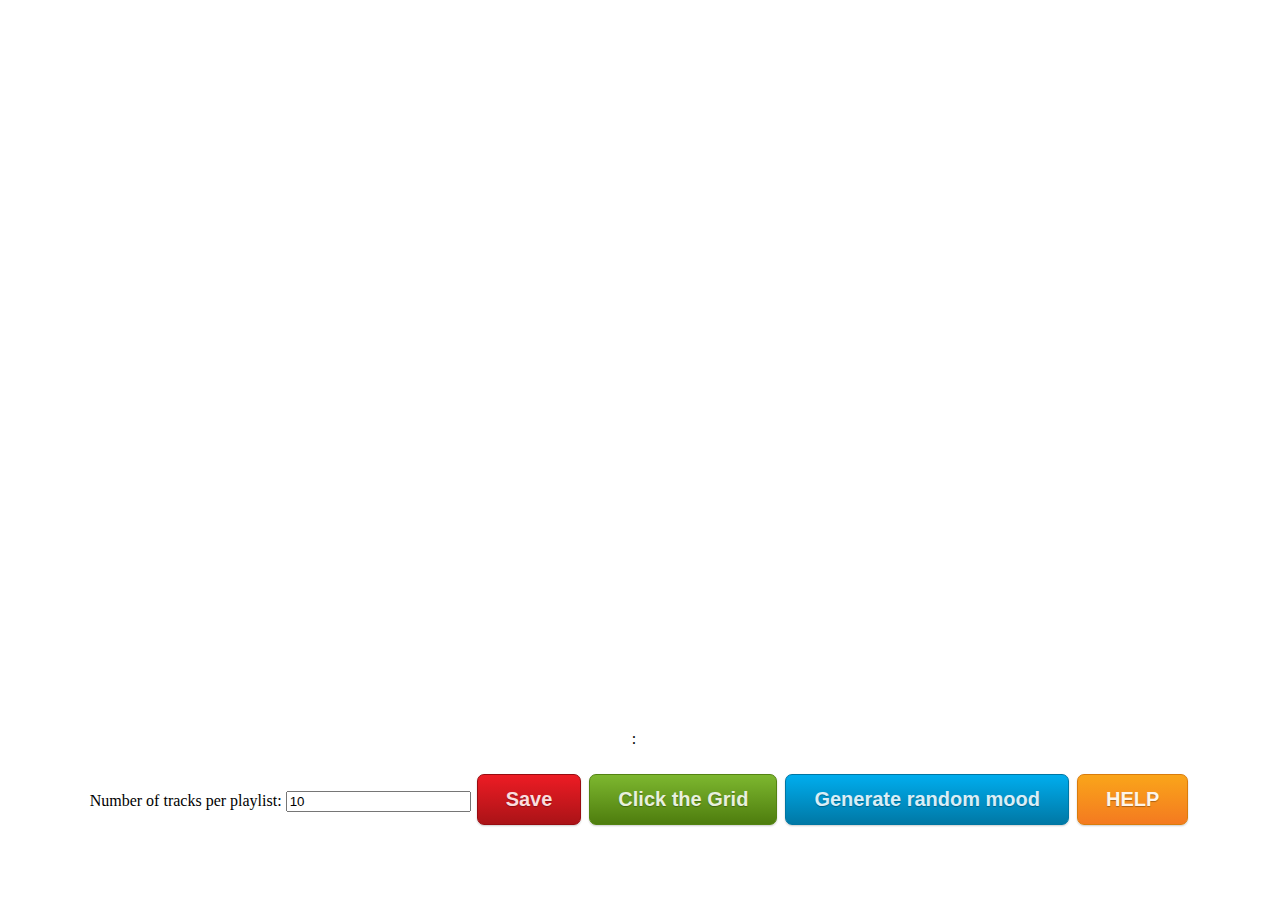
<file: index.html>
<html>

<head>
    <link type="text/css" rel="stylesheet" href="css/button.css" />
    <link type="text/css" rel="stylesheet" href="css/meta.css" />
    <link type="text/css" rel="stylesheet" href="css/alertify.core.css" />
    <link type="text/css" rel="stylesheet" href="css/alertify.default.css" />
    <link type="text/css" rel="stylesheet" href="css/style.css" />
    <link href="css/jplayer.blue.monday.css" rel="stylesheet" type="text/css" />
    <script src="js/jquery.js"></script>
    <script src="js/alertify.min.js"></script>
    <script src="js/paper-full.min.js"></script>
    <script src="js/moodplay.js"></script>
    <script type="text/javascript" src="js/jquery.jplayer.min.js"></script>
    <script type="text/javascript" src="js/jplayer.playlist.min.js"></script>
    <script type="text/javascript" src="js/player.js"></script>
    <title>Mood Conductor</title>
    <meta name="viewport" content="width=device-width, initial-scale=1, maximum-scale=1">
    <meta charset="UTF-8">
</head>

<body onload="Application.init()" style="margin:0px;padding:0px" oncontextmenu="returnMoodGround(event)">
    <div id="moodGround" style="margin:0px;padding:0px;position: absolute;">
        <canvas id="canvas">
            <span id="marker" style="position:relative; background:#ccc;"></span>
        </canvas>
        <div class="meta"><span id="title"></span> : <span id="artist"></span>&nbsp;&nbsp; <span id="filename"></span></div>
        <p style="text-align:center">
            Number of tracks per playlist:
            <input type="text" id="noOfTracks" value="10" style="text-align:;" />
            <button class="button red" onclick="Application.setNoOfTracks()">
                <div style="font-size:20px;font-weight:bold;text-align:right;padding: 10px 0;  ">Save</div>
            </button>
            <button class="button green" onclick="Application.sendSPARQLQuery()">
                <div style="font-size:20px;font-weight:bold;padding: 10px 0;  " id="label">Click the Grid
                </div>
            </button>
            <button class="button blue" onclick="Application.showRandomMoods()">
                <div style="font-size:20px;font-weight:bold;padding: 10px 0;  ">Generate random mood</div>
            </button>
            <button class="button orange" onclick="javascript:location.href='help.html'">
                <div style="font-size:20px;font-weight:bold;padding: 10px 0;  ">HELP</div>
            </button>
        </p>
    </div>
    <div id="jquery_jplayer_1" class="jp-jplayer" style="display: none;"></div>
    <div id="jp_container_1" class="jp-audio" role="application" aria-label="media player" style="display: none">
        <div class="jp-type-playlist">
            <div class="jp-gui jp-interface">
                <div class="jp-controls">
                    <button class="jp-previous" role="button" tabindex="0">previous</button>
                    <button class="jp-play" role="button" tabindex="0">play</button>
                    <button class="jp-next" role="button" tabindex="0">next</button>
                    <button class="jp-stop" role="button" tabindex="0">stop</button>
                </div>
                <div class="jp-progress">
                    <div class="jp-seek-bar">
                        <div class="jp-play-bar"></div>
                    </div>
                </div>
                <div class="jp-volume-controls">
                    <button class="jp-mute" role="button" tabindex="0">mute</button>
                    <button class="jp-volume-max" role="button" tabindex="0">max volume</button>
                    <div class="jp-volume-bar">
                        <div class="jp-volume-bar-value"></div>
                    </div>
                </div>
                <div class="jp-time-holder">
                    <div class="jp-current-time" role="timer" aria-label="time">&nbsp;</div>
                    <div class="jp-duration" role="timer" aria-label="duration">&nbsp;</div>
                </div>
            </div>
            <div class="jp-playlist">
                <ul>
                    <li>&nbsp;</li>
                </ul>
            </div>
            <div class="jp-no-solution">
                <span>Update Required</span> To play the media you will need to either update your browser to a recent version or update your <a href="http://get.adobe.com/flashplayer/" target="_blank">Flash plugin</a>.
            </div>
        </div>
    </div>
</body>

</html>
</file>
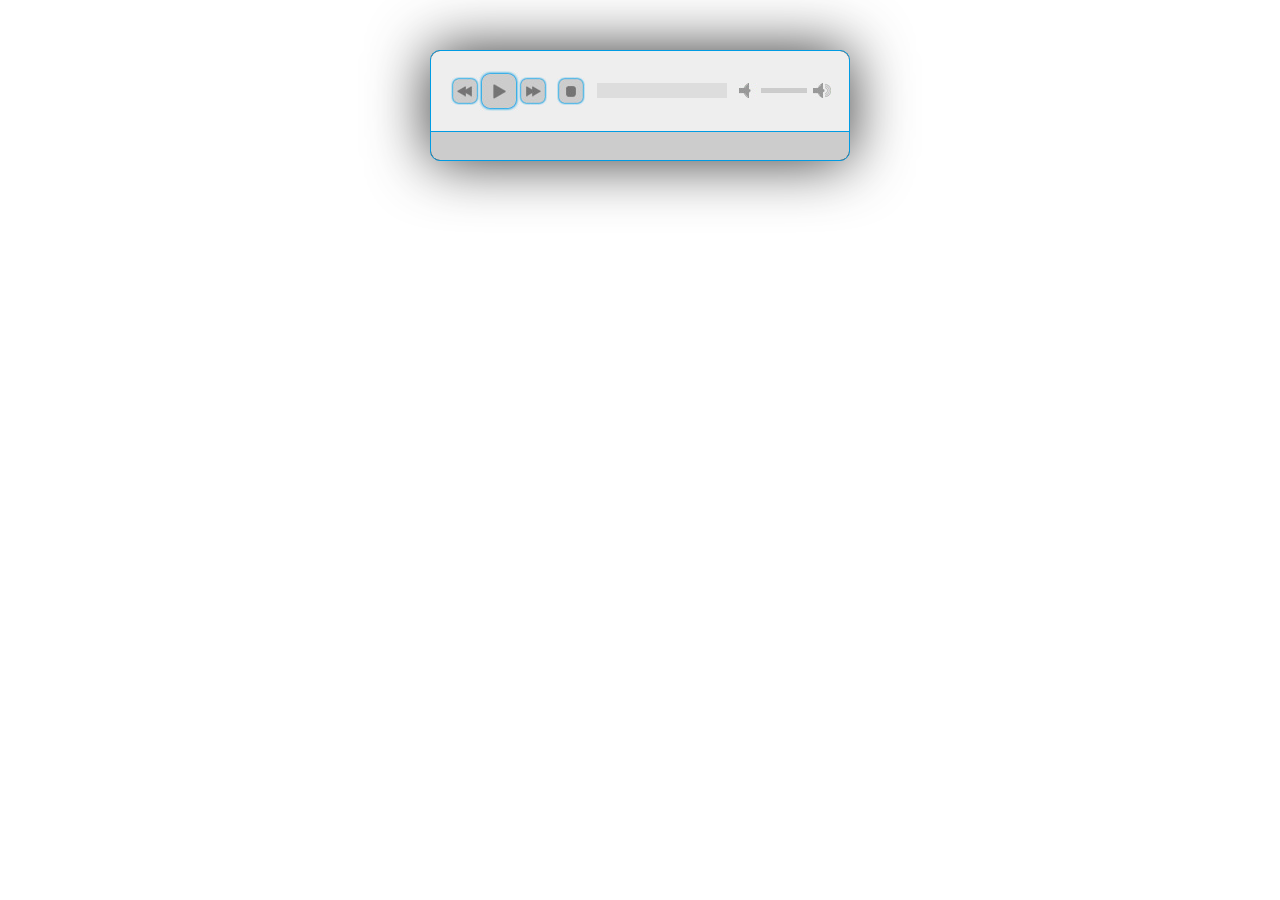
<file: audioplayer.html>
<!DOCTYPE html>
<html>

<head>
    <link href="css/jplayer.blue.monday.css" rel="stylesheet" type="text/css" />
    <script type="text/javascript" src="js/jquery.js"></script>
    <script type="text/javascript" src="js/jquery.jplayer.min.js"></script>
    <script type="text/javascript" src="js/jplayer.playlist.min.js"></script>
    <script type="text/javascript" src="js/player.js"></script>
    <meta charset="utf-8" />
    <!-- Website Design By: www.happyworm.com -->
    <title>AudioPlayer</title>
    <meta http-equiv="Content-Type" content="text/html; charset=iso-8859-1" />
</head>

<body >
    <div id="jquery_jplayer_1" class="jp-jplayer"></div>
    <div id="jp_container_1" class="jp-audio" role="application" aria-label="media player">
        <div class="jp-type-playlist">
            <div class="jp-gui jp-interface">
                <div class="jp-controls">
                    <button class="jp-previous" role="button" tabindex="0">previous</button>
                    <button class="jp-play" role="button" tabindex="0">play</button>
                    <button class="jp-next" role="button" tabindex="0">next</button>
                    <button class="jp-stop" role="button" tabindex="0">stop</button>
                </div>
                <div class="jp-progress">
                    <div class="jp-seek-bar">
                        <div class="jp-play-bar"></div>
                    </div>
                </div>
                <div class="jp-volume-controls">
                    <button class="jp-mute" role="button" tabindex="0">mute</button>
                    <button class="jp-volume-max" role="button" tabindex="0">max volume</button>
                    <div class="jp-volume-bar">
                        <div class="jp-volume-bar-value"></div>
                    </div>
                </div>
                <div class="jp-time-holder">
                    <div class="jp-current-time" role="timer" aria-label="time">&nbsp;</div>
                    <div class="jp-duration" role="timer" aria-label="duration">&nbsp;</div>
                </div>
            </div>
            <div class="jp-playlist">
                <ul>
                    <li>&nbsp;</li>
                </ul>
            </div>
            <div class="jp-no-solution">
                <span>Update Required</span> To play the media you will need to either update your browser to a recent version or update your <a href="http://get.adobe.com/flashplayer/" target="_blank">Flash plugin</a>.
            </div>
        </div>
    </div>
</body>

</html>
</file>
<file: css/button.css>
/*div {  
    padding: 10px 0;  
}  */
  
/* button   
---------------------------------------------- */  
.button {  
    display: inline-block;  
    zoom: 1; /* zoom and *display = ie7 hack for display:inline-block */  
    *display: inline;  
    vertical-align: baseline;  
    margin: 0 2px;  
    outline: none;  
    cursor: pointer;  
    text-align: center;  
    text-decoration: none;  
    font: 14px/100% Arial, Helvetica, sans-serif;  
    padding: .5em 2em .55em;  
    text-shadow: 0 1px 1px rgba(0,0,0,.3);  
    -webkit-border-radius: .5em;   
    -moz-border-radius: .5em;  
    border-radius: .5em;  
    -webkit-box-shadow: 0 1px 2px rgba(0,0,0,.2);  
    -moz-box-shadow: 0 1px 2px rgba(0,0,0,.2);  
    box-shadow: 0 1px 2px rgba(0,0,0,.2);  
}  
.button:hover {  
    text-decoration: none;  
}  
.button:active {  
    position: relative;  
    top: 1px;  
}  
  
.bigrounded {  
    -webkit-border-radius: 2em;  
    -moz-border-radius: 2em;  
    border-radius: 2em;  
}  
.medium {  
    font-size: 12px;  
    padding: .4em 1.5em .42em;  
}  
.small {  
    font-size: 11px;  
    padding: .2em 1em .275em;  
}  
  
 /* color styles 
---------------------------------------------- */

/* black */
.black {
	color: #d7d7d7;
	border: solid 1px #333;
	background: #333;
	background: -webkit-gradient(linear, left top, left bottom, from(#666), to(#000));
	background: -moz-linear-gradient(top,  #666,  #000);
	filter:  progid:DXImageTransform.Microsoft.gradient(startColorstr='#666666', endColorstr='#000000');
}
.black:hover {
	background: #000;
	background: -webkit-gradient(linear, left top, left bottom, from(#444), to(#000));
	background: -moz-linear-gradient(top,  #444,  #000);
	filter:  progid:DXImageTransform.Microsoft.gradient(startColorstr='#444444', endColorstr='#000000');
}
.black:active {
	color: #666;
	background: -webkit-gradient(linear, left top, left bottom, from(#000), to(#444));
	background: -moz-linear-gradient(top,  #000,  #444);
	filter:  progid:DXImageTransform.Microsoft.gradient(startColorstr='#000000', endColorstr='#666666');
}

/* gray */
.gray {
	color: #e9e9e9;
	border: solid 1px #555;
	background: #6e6e6e;
	background: -webkit-gradient(linear, left top, left bottom, from(#888), to(#575757));
	background: -moz-linear-gradient(top,  #888,  #575757);
	filter:  progid:DXImageTransform.Microsoft.gradient(startColorstr='#888888', endColorstr='#575757');
}
.gray:hover {
	background: #616161;
	background: -webkit-gradient(linear, left top, left bottom, from(#757575), to(#4b4b4b));
	background: -moz-linear-gradient(top,  #757575,  #4b4b4b);
	filter:  progid:DXImageTransform.Microsoft.gradient(startColorstr='#757575', endColorstr='#4b4b4b');
}
.gray:active {
	color: #afafaf;
	background: -webkit-gradient(linear, left top, left bottom, from(#575757), to(#888));
	background: -moz-linear-gradient(top,  #575757,  #888);
	filter:  progid:DXImageTransform.Microsoft.gradient(startColorstr='#575757', endColorstr='#888888');
}

/* white */
.white {
	color: #606060;
	border: solid 1px #b7b7b7;
	background: #fff;
	background: -webkit-gradient(linear, left top, left bottom, from(#fff), to(#ededed));
	background: -moz-linear-gradient(top,  #fff,  #ededed);
	filter:  progid:DXImageTransform.Microsoft.gradient(startColorstr='#ffffff', endColorstr='#ededed');
}
.white:hover {
	background: #ededed;
	background: -webkit-gradient(linear, left top, left bottom, from(#fff), to(#dcdcdc));
	background: -moz-linear-gradient(top,  #fff,  #dcdcdc);
	filter:  progid:DXImageTransform.Microsoft.gradient(startColorstr='#ffffff', endColorstr='#dcdcdc');
}
.white:active {
	color: #999;
	background: -webkit-gradient(linear, left top, left bottom, from(#ededed), to(#fff));
	background: -moz-linear-gradient(top,  #ededed,  #fff);
	filter:  progid:DXImageTransform.Microsoft.gradient(startColorstr='#ededed', endColorstr='#ffffff');
}

/* orange */
.orange {
	color: #fef4e9;
	border: solid 1px #da7c0c;
	background: #f78d1d;
	background: -webkit-gradient(linear, left top, left bottom, from(#faa51a), to(#f47a20));
	background: -moz-linear-gradient(top,  #faa51a,  #f47a20);
	filter:  progid:DXImageTransform.Microsoft.gradient(startColorstr='#faa51a', endColorstr='#f47a20');
}
.orange:hover {
	background: #f47c20;
	background: -webkit-gradient(linear, left top, left bottom, from(#f88e11), to(#f06015));
	background: -moz-linear-gradient(top,  #f88e11,  #f06015);
	filter:  progid:DXImageTransform.Microsoft.gradient(startColorstr='#f88e11', endColorstr='#f06015');
}
.orange:active {
	color: #fcd3a5;
	background: -webkit-gradient(linear, left top, left bottom, from(#f47a20), to(#faa51a));
	background: -moz-linear-gradient(top,  #f47a20,  #faa51a);
	filter:  progid:DXImageTransform.Microsoft.gradient(startColorstr='#f47a20', endColorstr='#faa51a');
}

/* red */
.red {
	color: #faddde;
	border: solid 1px #980c10;
	background: #d81b21;
	background: -webkit-gradient(linear, left top, left bottom, from(#ed1c24), to(#aa1317));
	background: -moz-linear-gradient(top,  #ed1c24,  #aa1317);
	filter:  progid:DXImageTransform.Microsoft.gradient(startColorstr='#ed1c24', endColorstr='#aa1317');
}
.red:hover {
	background: #b61318;
	background: -webkit-gradient(linear, left top, left bottom, from(#c9151b), to(#a11115));
	background: -moz-linear-gradient(top,  #c9151b,  #a11115);
	filter:  progid:DXImageTransform.Microsoft.gradient(startColorstr='#c9151b', endColorstr='#a11115');
}
.red:active {
	color: #de898c;
	background: -webkit-gradient(linear, left top, left bottom, from(#aa1317), to(#ed1c24));
	background: -moz-linear-gradient(top,  #aa1317,  #ed1c24);
	filter:  progid:DXImageTransform.Microsoft.gradient(startColorstr='#aa1317', endColorstr='#ed1c24');
}

/* blue */
.blue {
	color: #d9eef7;
	border: solid 1px #0076a3;
	background: #0095cd;
	background: -webkit-gradient(linear, left top, left bottom, from(#00adee), to(#0078a5));
	background: -moz-linear-gradient(top,  #00adee,  #0078a5);
	filter:  progid:DXImageTransform.Microsoft.gradient(startColorstr='#00adee', endColorstr='#0078a5');
}
.blue:hover {
	background: #007ead;
	background: -webkit-gradient(linear, left top, left bottom, from(#0095cc), to(#00678e));
	background: -moz-linear-gradient(top,  #0095cc,  #00678e);
	filter:  progid:DXImageTransform.Microsoft.gradient(startColorstr='#0095cc', endColorstr='#00678e');
}
.blue:active {
	color: #80bed6;
	background: -webkit-gradient(linear, left top, left bottom, from(#0078a5), to(#00adee));
	background: -moz-linear-gradient(top,  #0078a5,  #00adee);
	filter:  progid:DXImageTransform.Microsoft.gradient(startColorstr='#0078a5', endColorstr='#00adee');
}

/* rosy */
.rosy {
	color: #fae7e9;
	border: solid 1px #b73948;
	background: #da5867;
	background: -webkit-gradient(linear, left top, left bottom, from(#f16c7c), to(#bf404f));
	background: -moz-linear-gradient(top,  #f16c7c,  #bf404f);
	filter:  progid:DXImageTransform.Microsoft.gradient(startColorstr='#f16c7c', endColorstr='#bf404f');
}
.rosy:hover {
	background: #ba4b58;
	background: -webkit-gradient(linear, left top, left bottom, from(#cf5d6a), to(#a53845));
	background: -moz-linear-gradient(top,  #cf5d6a,  #a53845);
	filter:  progid:DXImageTransform.Microsoft.gradient(startColorstr='#cf5d6a', endColorstr='#a53845');
}
.rosy:active {
	color: #dca4ab;
	background: -webkit-gradient(linear, left top, left bottom, from(#bf404f), to(#f16c7c));
	background: -moz-linear-gradient(top,  #bf404f,  #f16c7c);
	filter:  progid:DXImageTransform.Microsoft.gradient(startColorstr='#bf404f', endColorstr='#f16c7c');
}

/* green */
.green {
	color: #e8f0de;
	border: solid 1px #538312;
	background: #64991e;
	background: -webkit-gradient(linear, left top, left bottom, from(#7db72f), to(#4e7d0e));
	background: -moz-linear-gradient(top,  #7db72f,  #4e7d0e);
	filter:  progid:DXImageTransform.Microsoft.gradient(startColorstr='#7db72f', endColorstr='#4e7d0e');
}
.green:hover {
	background: #538018;
	background: -webkit-gradient(linear, left top, left bottom, from(#6b9d28), to(#436b0c));
	background: -moz-linear-gradient(top,  #6b9d28,  #436b0c);
	filter:  progid:DXImageTransform.Microsoft.gradient(startColorstr='#6b9d28', endColorstr='#436b0c');
}
.green:active {
	color: #a9c08c;
	background: -webkit-gradient(linear, left top, left bottom, from(#4e7d0e), to(#7db72f));
	background: -moz-linear-gradient(top,  #4e7d0e,  #7db72f);
	filter:  progid:DXImageTransform.Microsoft.gradient(startColorstr='#4e7d0e', endColorstr='#7db72f');
}

/* pink */
.pink {
	color: #feeef5;
	border: solid 1px #d2729e;
	background: #f895c2;
	background: -webkit-gradient(linear, left top, left bottom, from(#feb1d3), to(#f171ab));
	background: -moz-linear-gradient(top,  #feb1d3,  #f171ab);
	filter:  progid:DXImageTransform.Microsoft.gradient(startColorstr='#feb1d3', endColorstr='#f171ab');
}
.pink:hover {
	background: #d57ea5;
	background: -webkit-gradient(linear, left top, left bottom, from(#f4aacb), to(#e86ca4));
	background: -moz-linear-gradient(top,  #f4aacb,  #e86ca4);
	filter:  progid:DXImageTransform.Microsoft.gradient(startColorstr='#f4aacb', endColorstr='#e86ca4');
}
.pink:active {
	color: #f3c3d9;
	background: -webkit-gradient(linear, left top, left bottom, from(#f171ab), to(#feb1d3));
	background: -moz-linear-gradient(top,  #f171ab,  #feb1d3);
	filter:  progid:DXImageTransform.Microsoft.gradient(startColorstr='#f171ab', endColorstr='#feb1d3');
}
</file>
<file: css/meta.css>
.meta {  
	text-align: center;
    padding: 10px 0;  
}
</file>
<file: css/alertify.core.css>
.alertify,
.alertify-show,
.alertify-log {
	-webkit-transition: all 500ms cubic-bezier(0.175, 0.885, 0.320, 1.275);
	   -moz-transition: all 500ms cubic-bezier(0.175, 0.885, 0.320, 1.275);
	    -ms-transition: all 500ms cubic-bezier(0.175, 0.885, 0.320, 1.275);
	     -o-transition: all 500ms cubic-bezier(0.175, 0.885, 0.320, 1.275);
	        transition: all 500ms cubic-bezier(0.175, 0.885, 0.320, 1.275); /* easeOutBack */
}
.alertify-hide {
	-webkit-transition: all 250ms cubic-bezier(0.600, -0.280, 0.735, 0.045);
	   -moz-transition: all 250ms cubic-bezier(0.600, -0.280, 0.735, 0.045);
	    -ms-transition: all 250ms cubic-bezier(0.600, -0.280, 0.735, 0.045);
	     -o-transition: all 250ms cubic-bezier(0.600, -0.280, 0.735, 0.045);
	        transition: all 250ms cubic-bezier(0.600, -0.280, 0.735, 0.045); /* easeInBack */
}
.alertify-log-hide {
	-webkit-transition: all 500ms cubic-bezier(0.600, -0.280, 0.735, 0.045);
	   -moz-transition: all 500ms cubic-bezier(0.600, -0.280, 0.735, 0.045);
	    -ms-transition: all 500ms cubic-bezier(0.600, -0.280, 0.735, 0.045);
	     -o-transition: all 500ms cubic-bezier(0.600, -0.280, 0.735, 0.045);
	        transition: all 500ms cubic-bezier(0.600, -0.280, 0.735, 0.045); /* easeInBack */
}
.alertify-cover {
	position: fixed; z-index: 99999;
	top: 0; right: 0; bottom: 0; left: 0;
	background-color:white;
	filter:alpha(opacity=0);
	opacity:0;
}
	.alertify-cover-hidden {
		display: none;
	}
.alertify {
	position: fixed; z-index: 99999;
	top: 50px; left: 50%;
	width: 550px;
	margin-left: -275px;
	opacity: 1;
}
	.alertify-hidden {
		-webkit-transform: translate(0,-150px);
		   -moz-transform: translate(0,-150px);
		    -ms-transform: translate(0,-150px);
		     -o-transform: translate(0,-150px);
		        transform: translate(0,-150px);
		opacity: 0;
		display: none;
	}
	/* overwrite display: none; for everything except IE6-8 */
	:root *> .alertify-hidden {
		display: block;
		visibility: hidden;
	}
.alertify-logs {
	position: fixed;
	z-index: 5000;
	bottom: 80px;
	right: 10px;
	width: 300px;
}
.alertify-logs-hidden {
	display: none;
}
	.alertify-log {
		display: block;
		margin-top: 10px;
		position: relative;
		right: -300px;
		opacity: 0;
	}
	.alertify-log-show {
		right: 0;
		opacity: 1;
	}
	.alertify-log-hide {
		-webkit-transform: translate(300px, 0);
		   -moz-transform: translate(300px, 0);
		    -ms-transform: translate(300px, 0);
		     -o-transform: translate(300px, 0);
		        transform: translate(300px, 0);
		opacity: 0;
	}
	.alertify-dialog {
		padding: 25px;
	}
		.alertify-resetFocus {
			border: 0;
			clip: rect(0 0 0 0);
			height: 1px;
			margin: -1px;
			overflow: hidden;
			padding: 0;
			position: absolute;
			width: 1px;
		}
		.alertify-inner {
			text-align: center;
		}
		.alertify-text {
			margin-bottom: 15px;
			width: 100%;
			-webkit-box-sizing: border-box;
			   -moz-box-sizing: border-box;
			        box-sizing: border-box;
			font-size: 100%;
		}
		.alertify-buttons {
		}
			.alertify-button,
			.alertify-button:hover,
			.alertify-button:active,
			.alertify-button:visited {
				background: none;
				text-decoration: none;
				border: none;
				/* line-height and font-size for input button */
				line-height: 1.5;
				font-size: 100%;
				display: inline-block;
				cursor: pointer;
				margin-left: 5px;
			}

.alertify-isHidden {
	display: none;
}

@media only screen and (max-width: 680px) {
	.alertify,
	.alertify-logs {
		width: 90%;
		-webkit-box-sizing: border-box;
		   -moz-box-sizing: border-box;
		        box-sizing: border-box;
	}
	.alertify {
		left: 5%;
		margin: 0;
	}
}
</file>
<file: css/alertify.default.css>
/**
 * Default Look and Feel
 */
.alertify,
.alertify-log {
	font-family: sans-serif;
}
.alertify {
	background: #FFF;
	border: 10px solid #333; /* browsers that don't support rgba */
	border: 10px solid rgba(0,0,0,.7);
	border-radius: 8px;
	box-shadow: 0 3px 3px rgba(0,0,0,.3);
	-webkit-background-clip: padding;     /* Safari 4? Chrome 6? */
	   -moz-background-clip: padding;     /* Firefox 3.6 */
	        background-clip: padding-box; /* Firefox 4, Safari 5, Opera 10, IE 9 */
}
	.alertify-text {
		border: 1px solid #CCC;
		padding: 10px;
		border-radius: 4px;
	}
	.alertify-button {
		border-radius: 4px;
		color: #FFF;
		font-weight: bold;
		padding: 6px 15px;
		text-decoration: none;
		text-shadow: 1px 1px 0 rgba(0,0,0,.5);
		box-shadow: inset 0 1px 0 0 rgba(255,255,255,.5);
		background-image: -webkit-linear-gradient(top, rgba(255,255,255,.3), rgba(255,255,255,0));
		background-image:    -moz-linear-gradient(top, rgba(255,255,255,.3), rgba(255,255,255,0));
		background-image:     -ms-linear-gradient(top, rgba(255,255,255,.3), rgba(255,255,255,0));
		background-image:      -o-linear-gradient(top, rgba(255,255,255,.3), rgba(255,255,255,0));
		background-image:         linear-gradient(top, rgba(255,255,255,.3), rgba(255,255,255,0));
	}
	.alertify-button:hover,
	.alertify-button:focus {
		outline: none;
		background-image: -webkit-linear-gradient(top, rgba(0,0,0,.1), rgba(0,0,0,0));
		background-image:    -moz-linear-gradient(top, rgba(0,0,0,.1), rgba(0,0,0,0));
		background-image:     -ms-linear-gradient(top, rgba(0,0,0,.1), rgba(0,0,0,0));
		background-image:      -o-linear-gradient(top, rgba(0,0,0,.1), rgba(0,0,0,0));
		background-image:         linear-gradient(top, rgba(0,0,0,.1), rgba(0,0,0,0));
	}
	.alertify-button:focus {
		box-shadow: 0 0 15px #2B72D5;
	}
	.alertify-button:active {
		position: relative;
		box-shadow: inset 0 2px 4px rgba(0,0,0,.15), 0 1px 2px rgba(0,0,0,.05);
	}
		.alertify-button-cancel,
		.alertify-button-cancel:hover,
		.alertify-button-cancel:focus {
			background-color: #FE1A00;
			border: 1px solid #D83526;
		}
		.alertify-button-ok,
		.alertify-button-ok:hover,
		.alertify-button-ok:focus {
			background-color: #5CB811;
			border: 1px solid #3B7808;
		}

.alertify-log {
	background: #1F1F1F;
	background: rgba(0,0,0,.9);
	padding: 15px;
	border-radius: 4px;
	color: #FFF;
	text-shadow: -1px -1px 0 rgba(0,0,0,.5);
}
	.alertify-log-error {
		background: #FE1A00;
		background: rgba(254,26,0,.9);
	}
	.alertify-log-success {
		background: #5CB811;
		background: rgba(92,184,17,.9);
	}
</file>
<file: css/style.css>
html,
body {
    margin: 0;
    overflow: hidden;
    height: 100%;
}

/* Scale canvas with resize attribute to full size */
canvas[resize] {
    width: 100%;
    height: 80%;
}
</file>
<file: css/jplayer.blue.monday.css>
/*! Blue Monday Skin for jPlayer 2.9.2 ~ (c) 2009-2014 Happyworm Ltd ~ MIT License */

/*
 * Skin for jPlayer Plugin (jQuery JavaScript Library)
 * http://www.jplayer.org
 *
 * Skin Name: Blue Monday
 *
 * Copyright (c) 2010 - 2014 Happyworm Ltd
 * Licensed under the MIT license.
 *  - http://www.opensource.org/licenses/mit-license.php
 *
 * Author: Silvia Benvenuti
 * Skin Version: 5.1 (jPlayer 2.8.0)
 * Date: 13th November 2014
 */
*, *:before, *:after {
  -moz-box-sizing: border-box;
       box-sizing: border-box;
}

html {
  min-height: 100%;
}

.jp-audio *:focus,
.jp-audio-stream *:focus,
.jp-video *:focus {
  /* Disable the browser focus highlighting. */
  outline: none; }

.jp-audio button::-moz-focus-inner,
.jp-audio-stream button::-moz-focus-inner,
.jp-video button::-moz-focus-inner {
  /* Disable the browser CSS3 focus highlighting. */
  border: 0; }

.jp-audio,
.jp-audio-stream,
.jp-video {
  font-size: 16px;
  font-family: Verdana, Arial, sans-serif;
  line-height: 1.6;
  color: #666;
  border: 1px solid #009be3;
  background-color: #eee; }

.jp-audio {
  width: 420px; }

.jp-audio-stream {
  width: 182px; }

.jp-video-270p {
  width: 480px; }

.jp-video-360p {
  width: 640px; }

.jp-video-full {
  /* Rules for IE6 (full-screen) */
  width: 480px;
  height: 270px;
  /* Rules for IE7 (full-screen) - Otherwise the relative container causes other page items that are not position:static (default) to appear over the video/gui. */
  position: static !important;
  position: relative; }

/* The z-index rule is defined in this manner to enable Popcorn plugins that add overlays to video area. EG. Subtitles. */
.jp-video-full div div {
  z-index: 1000; }

.jp-video-full .jp-jplayer {
  top: 0;
  left: 0;
  position: fixed !important;
  position: relative;
  /* Rules for IE6 (full-screen) */
  overflow: hidden; }

.jp-video-full .jp-gui {
  position: fixed !important;
  position: static;
  /* Rules for IE6 (full-screen) */
  top: 0;
  left: 0;
  width: 100%;
  height: 100%;
  z-index: 1001;
  /* 1 layer above the others. */ }

.jp-video-full .jp-interface {
  position: absolute !important;
  position: relative;
  /* Rules for IE6 (full-screen) */
  bottom: 0;
  left: 0; }

.jp-interface {
  position: relative;
  background-color: #eee;
  width: 100%; }

.jp-audio .jp-interface {
  height: 80px; }

.jp-audio-stream .jp-interface {
  height: 80px; }

.jp-video .jp-interface {
  border-top: 1px solid #009be3; }

/* @group CONTROLS */
.jp-controls-holder {
  clear: both;
  width: 440px;
  margin: 0 auto;
  position: relative;
  overflow: hidden;
  top: -8px;
  /* This negative value depends on the size of the text in jp-currentTime and jp-duration */ }

.jp-interface .jp-controls {
  margin: 0;
  padding: 0;
  overflow: hidden; }

.jp-audio .jp-controls {
  width: 380px;
  padding: 20px 20px 0 20px; }

.jp-audio-stream .jp-controls {
  position: absolute;
  top: 20px;
  left: 20px;
  width: 142px; }

.jp-video .jp-type-single .jp-controls {
  width: 78px;
  margin-left: 200px; }

.jp-video .jp-type-playlist .jp-controls {
  width: 134px;
  margin-left: 172px; }

.jp-video .jp-controls {
  float: left; }

.jp-controls button {
  display: block;
  float: left;
  overflow: hidden;
  text-indent: -9999px;
  border: none;
  cursor: pointer; }

.jp-play {
  width: 40px;
  height: 40px; }

.jp-play {
  background: url("../images/jplayer.blue.monday.jpg") 0 0 no-repeat; }

.jp-play:focus {
  background: url("../images/jplayer.blue.monday.jpg") -41px 0 no-repeat; }

.jp-state-playing .jp-play {
  background: url("../images/jplayer.blue.monday.jpg") 0 -42px no-repeat; }

.jp-state-playing .jp-play:focus {
  background: url("../images/jplayer.blue.monday.jpg") -41px -42px no-repeat; }

.jp-stop, .jp-previous, .jp-next {
  width: 28px;
  height: 28px;
  margin-top: 6px; }

.jp-stop {
  background: url("../images/jplayer.blue.monday.jpg") 0 -83px no-repeat;
  margin-left: 10px; }

.jp-stop:focus {
  background: url("../images/jplayer.blue.monday.jpg") -29px -83px no-repeat; }

.jp-previous {
  background: url("../images/jplayer.blue.monday.jpg") 0 -112px no-repeat; }

.jp-previous:focus {
  background: url("../images/jplayer.blue.monday.jpg") -29px -112px no-repeat; }

.jp-next {
  background: url("../images/jplayer.blue.monday.jpg") 0 -141px no-repeat; }

.jp-next:focus {
  background: url("../images/jplayer.blue.monday.jpg") -29px -141px no-repeat; }

/* @end */
/* @group progress bar */
.jp-progress {
  overflow: hidden;
  background-color: #ddd; }

.jp-audio .jp-progress {
  position: absolute;
  top: 32px;
  height: 15px; }

.jp-audio .jp-type-single .jp-progress {
  left: 110px;
  width: 186px; }

.jp-audio .jp-type-playlist .jp-progress {
  left: 166px;
  width: 130px; }

.jp-video .jp-progress {
  top: 0px;
  left: 0px;
  width: 100%;
  height: 10px; }

.jp-seek-bar {
  background: url("../images/jplayer.blue.monday.jpg") 0 -202px repeat-x;
  width: 0px;
  height: 100%;
  cursor: pointer; }

.jp-play-bar {
  background: url("../images/jplayer.blue.monday.jpg") 0 -218px repeat-x;
  width: 0px;
  height: 100%; }

/* The seeking class is added/removed inside jPlayer */
.jp-seeking-bg {
  background: url("../images/jplayer.blue.monday.seeking.gif"); }

/* @end */
/* @group volume controls */
.jp-state-no-volume .jp-volume-controls {
  display: none; }

.jp-volume-controls {
  position: absolute;
  top: 32px;
  left: 308px;
  width: 200px; }

.jp-audio-stream .jp-volume-controls {
  left: 70px; }

.jp-video .jp-volume-controls {
  top: 12px;
  left: 50px; }

.jp-volume-controls button {
  display: block;
  position: absolute;
  overflow: hidden;
  text-indent: -9999px;
  border: none;
  cursor: pointer; }

.jp-mute,
.jp-volume-max {
  width: 18px;
  height: 15px; }

.jp-volume-max {
  left: 74px; }

.jp-mute {
  background: url("../images/jplayer.blue.monday.jpg") 0 -170px no-repeat; }

.jp-mute:focus {
  background: url("../images/jplayer.blue.monday.jpg") -19px -170px no-repeat; }

.jp-state-muted .jp-mute {
  background: url("../images/jplayer.blue.monday.jpg") -60px -170px no-repeat; }

.jp-state-muted .jp-mute:focus {
  background: url("../images/jplayer.blue.monday.jpg") -79px -170px no-repeat; }

.jp-volume-max {
  background: url("../images/jplayer.blue.monday.jpg") 0 -186px no-repeat; }

.jp-volume-max:focus {
  background: url("../images/jplayer.blue.monday.jpg") -19px -186px no-repeat; }

.jp-volume-bar {
  position: absolute;
  overflow: hidden;
  background: url("../images/jplayer.blue.monday.jpg") 0 -250px repeat-x;
  top: 5px;
  left: 22px;
  width: 46px;
  height: 5px;
  cursor: pointer; }

.jp-volume-bar-value {
  background: url("../images/jplayer.blue.monday.jpg") 0 -256px repeat-x;
  width: 0px;
  height: 5px; }

/* @end */
/* @group current time and duration */
.jp-audio .jp-time-holder {
  position: absolute;
  top: 50px; }

.jp-audio .jp-type-single .jp-time-holder {
  left: 110px;
  width: 186px; }

.jp-audio .jp-type-playlist .jp-time-holder {
  left: 166px;
  width: 130px; }

.jp-current-time,
.jp-duration {
  width: 60px;
  font-size: .64em;
  font-style: oblique; }

.jp-current-time {
  float: left;
  display: inline;
  cursor: default; }

.jp-duration {
  float: right;
  display: inline;
  text-align: right;
  cursor: pointer; }

.jp-video .jp-current-time {
  margin-left: 20px; }

.jp-video .jp-duration {
  margin-right: 20px; }

/* @end */
/* @group playlist */
.jp-details {
  font-weight: bold;
  text-align: center;
  cursor: default; }

.jp-details,
.jp-playlist {
  width: 100%;
  background-color: #ccc;
  border-top: 1px solid #009be3; }

.jp-type-single .jp-details,
.jp-type-playlist .jp-details {
  border-top: none; }

.jp-details .jp-title {
  margin: 0;
  padding: 5px 20px;
  font-size: .72em;
  font-weight: bold; }

.jp-playlist ul {
  list-style-type: none;
  margin: 0;
  padding: 0 20px;
  font-size: .72em; }

.jp-playlist li {
  padding: 5px 0 4px 20px;
  border-bottom: 1px solid #eee; }

.jp-playlist li div {
  display: inline; }

/* Note that the first-child (IE6) and last-child (IE6/7/8) selectors do not work on IE */
div.jp-type-playlist div.jp-playlist li:last-child {
  padding: 5px 0 5px 20px;
  border-bottom: none; }

div.jp-type-playlist div.jp-playlist li.jp-playlist-current {
  list-style-type: square;
  list-style-position: inside;
  padding-left: 7px; }

div.jp-type-playlist div.jp-playlist a {
  color: #333;
  text-decoration: none; }

div.jp-type-playlist div.jp-playlist a:hover {
  color: #0d88c1; }

div.jp-type-playlist div.jp-playlist a.jp-playlist-current {
  color: #0d88c1; }

div.jp-type-playlist div.jp-playlist a.jp-playlist-item-remove {
  float: right;
  display: inline;
  text-align: right;
  margin-right: 10px;
  font-weight: bold;
  color: #666; }

div.jp-type-playlist div.jp-playlist a.jp-playlist-item-remove:hover {
  color: #0d88c1; }

div.jp-type-playlist div.jp-playlist span.jp-free-media {
  float: right;
  display: inline;
  text-align: right;
  margin-right: 10px; }

div.jp-type-playlist div.jp-playlist span.jp-free-media a {
  color: #666; }

div.jp-type-playlist div.jp-playlist span.jp-free-media a:hover {
  color: #0d88c1; }

span.jp-artist {
  font-size: .8em;
  color: #666; }

/* @end */
.jp-video-play {
  width: 100%;
  overflow: hidden;
  /* Important for nested negative margins to work in modern browsers */
  cursor: pointer;
  background-color: transparent;
  /* Makes IE9 work with the active area over the whole video area. IE6/7/8 only have the button as active area. */ }

.jp-video-270p .jp-video-play {
  margin-top: -270px;
  height: 270px; }

.jp-video-360p .jp-video-play {
  margin-top: -360px;
  height: 360px; }

.jp-video-full .jp-video-play {
  height: 100%; }

.jp-video-play-icon {
  position: relative;
  display: block;
  width: 112px;
  height: 100px;
  margin-left: -56px;
  margin-top: -50px;
  left: 50%;
  top: 50%;
  background: url("../images/jplayer.blue.monday.video.play.png") 0 0 no-repeat;
  text-indent: -9999px;
  border: none;
  cursor: pointer; }

.jp-video-play-icon:focus {
  background: url("../images/jplayer.blue.monday.video.play.png") 0 -100px no-repeat; }

.jp-jplayer audio,
.jp-jplayer {
  width: 0px;
  height: 0px; }

.jp-jplayer {
  background-color: #000000; }

/* @group TOGGLES */
/* The audio toggles are nested inside jp-time-holder */
.jp-toggles {
  padding: 0;
  margin: 0 auto;
  overflow: hidden; }

.jp-audio .jp-type-single .jp-toggles {
  width: 25px; }

.jp-audio .jp-type-playlist .jp-toggles {
  width: 55px;
  margin: 0;
  position: absolute;
  left: 325px;
  top: 50px; }

.jp-video .jp-toggles {
  position: absolute;
  right: 16px;
  margin: 0;
  margin-top: 10px;
  width: 100px; }

.jp-toggles button {
  display: block;
  float: left;
  width: 25px;
  height: 18px;
  text-indent: -9999px;
  line-height: 100%;
  /* need this for IE6 */
  border: none;
  cursor: pointer; }

.jp-full-screen {
  background: url("../images/jplayer.blue.monday.jpg") 0 -310px no-repeat;
  margin-left: 20px; }

.jp-full-screen:focus {
  background: url("../images/jplayer.blue.monday.jpg") -30px -310px no-repeat; }

.jp-state-full-screen .jp-full-screen {
  background: url("../images/jplayer.blue.monday.jpg") -60px -310px no-repeat; }

.jp-state-full-screen .jp-full-screen:focus {
  background: url("../images/jplayer.blue.monday.jpg") -90px -310px no-repeat; }

.jp-repeat {
  background: url("../images/jplayer.blue.monday.jpg") 0 -290px no-repeat; }

.jp-repeat:focus {
  background: url("../images/jplayer.blue.monday.jpg") -30px -290px no-repeat; }

.jp-state-looped .jp-repeat {
  background: url("../images/jplayer.blue.monday.jpg") -60px -290px no-repeat; }

.jp-state-looped .jp-repeat:focus {
  background: url("../images/jplayer.blue.monday.jpg") -90px -290px no-repeat; }

.jp-shuffle {
  background: url("../images/jplayer.blue.monday.jpg") 0 -270px no-repeat;
  margin-left: 5px; }

.jp-shuffle:focus {
  background: url("../images/jplayer.blue.monday.jpg") -30px -270px no-repeat; }

.jp-state-shuffled .jp-shuffle {
  background: url("../images/jplayer.blue.monday.jpg") -60px -270px no-repeat; }

.jp-state-shuffled .jp-shuffle:focus {
  background: url("../images/jplayer.blue.monday.jpg") -90px -270px no-repeat; }

/* @end */
/* @group NO SOLUTION error feedback */
.jp-no-solution {
  padding: 5px;
  font-size: .8em;
  background-color: #eee;
  border: 2px solid #009be3;
  color: #000;
  display: none; }

.jp-no-solution a {
  color: #000; }

.jp-no-solution span {
  font-size: 1em;
  display: block;
  text-align: center;
  font-weight: bold; }
  
.jp-audio {
  position: relative;
  width: 420px;
  margin: 50px auto;
  box-shadow: 0 0 60px rgba(0, 0, 0, 0.8);
  border-radius: 10px;
  background: #222;
  overflow: hidden;
  z-index: 0;
}
/* @end */
</file>
